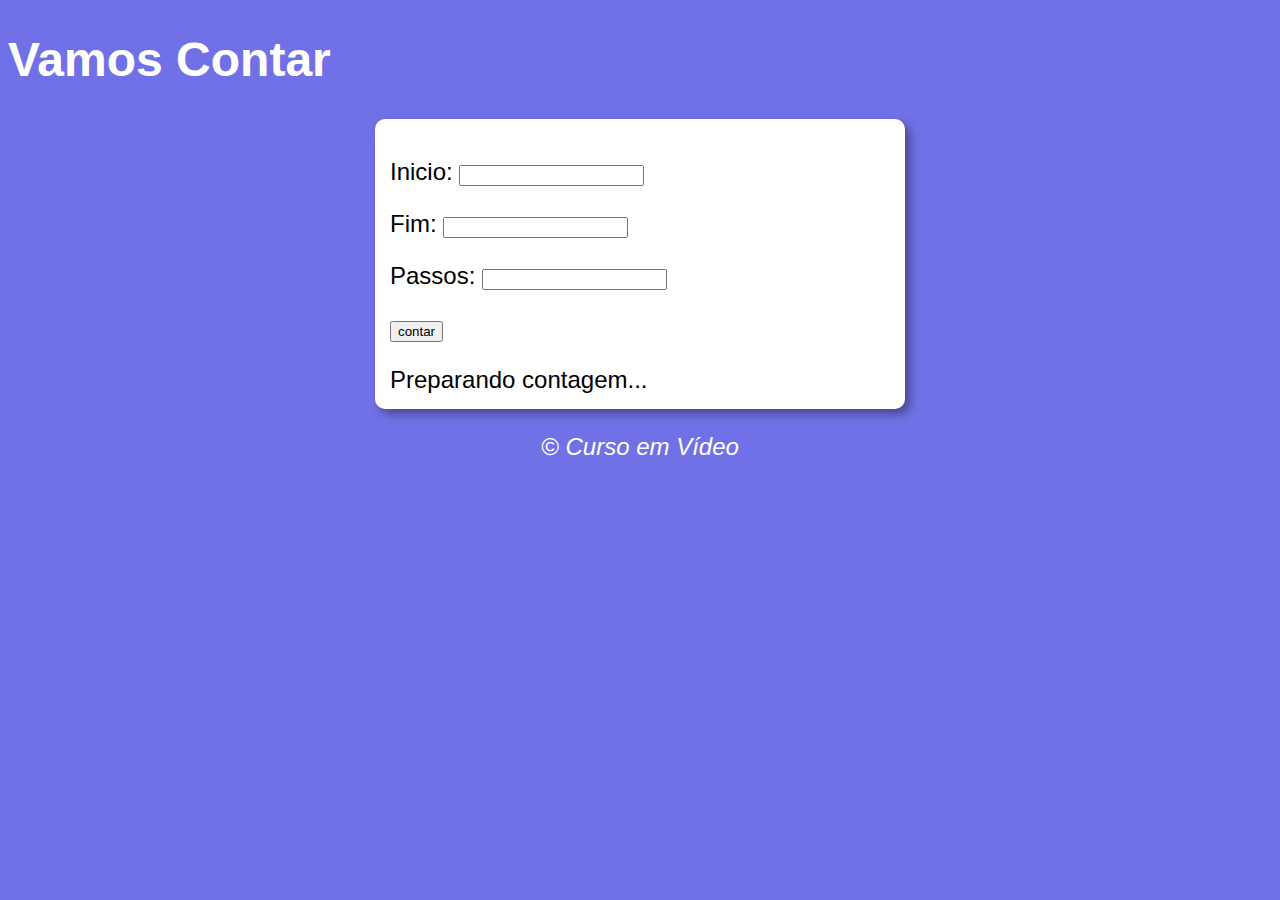
<file: aula14ex/ex016/index.html>
<!DOCTYPE html>
<html lang="pt-BR">
<head>
    <meta charset="UTF-8">
    <meta http-equiv="X-UA-Compatible" content="IE=edge">
    <meta name="viewport" content="width=device-width, initial-scale=1.0">
    <title>Super Contador</title>
    <link rel="stylesheet" href="style.css">
</head>
<body>
    <header>
        <h1>Vamos Contar</h1>
    </header>
    <section>
        <div id="dados">
            <p>Inicio: <input type="number" name="inicio" id="txti"></p>
            <p>Fim: <input type="number" name="fim" id="txtf"></p>
            <p>Passos: <input type="number" name="passo" id="txtp"></p>
            <p><input type="button" value="contar" onclick="contar()"></p>
        </div>
        <div id="res">
            Preparando contagem...
        </div>
    </section>
    <footer>
        <p>&copy; Curso em Vídeo</p>
    </footer>
    <script src="script.js"></script>
</body>
</html>
</file>
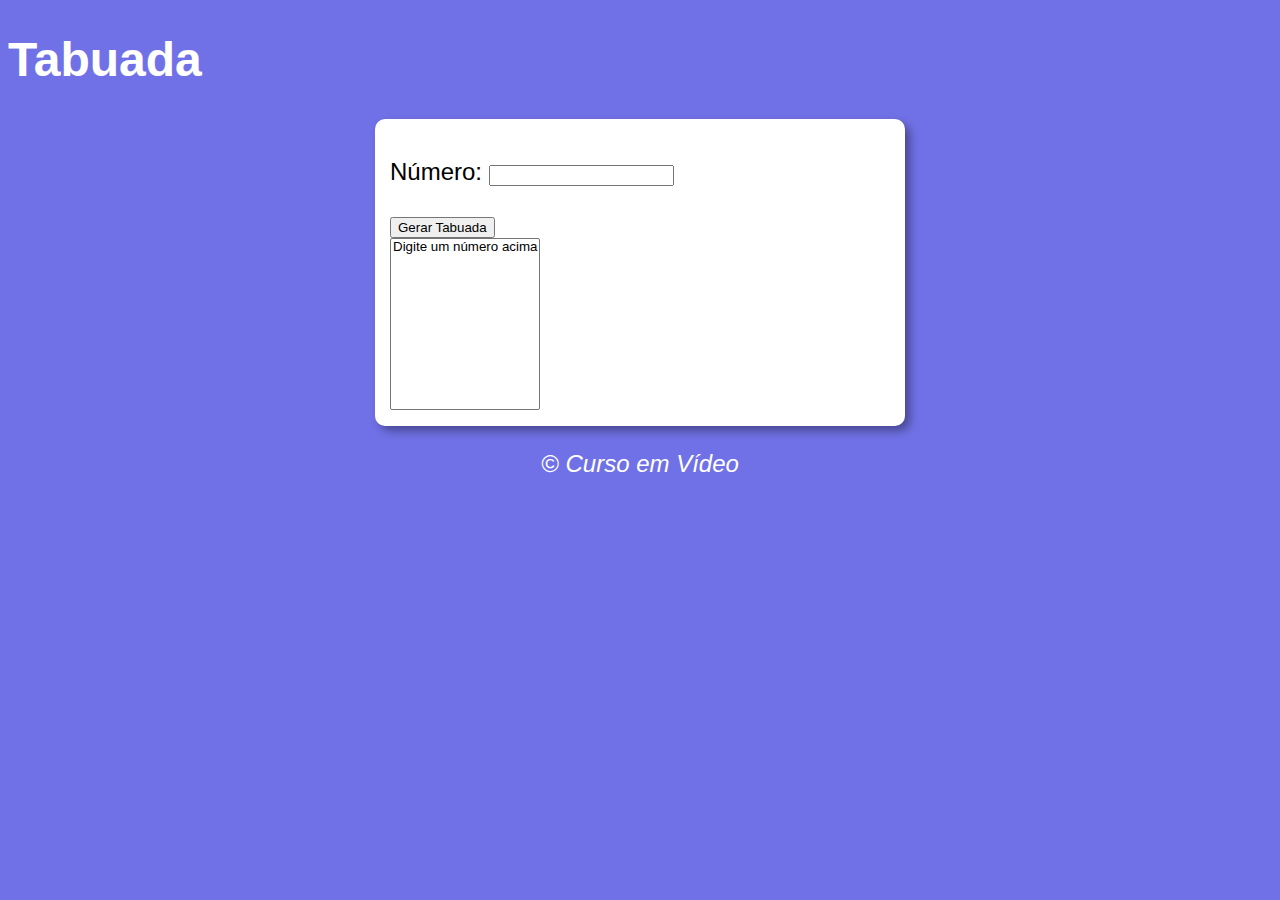
<file: aula14ex/ex017/index.html>
<!DOCTYPE html>
<html lang="pt-BR">
<head>
    <meta charset="UTF-8">
    <meta http-equiv="X-UA-Compatible" content="IE=edge">
    <meta name="viewport" content="width=device-width, initial-scale=1.0">
    <title>Tabuada</title>
    <link rel="stylesheet" href="style.css">
</head>
<body>
    <header>
        <h1>Tabuada</h1>
    </header>
    <section>
        <div>
            <p>Número: <input type="number" name="num" id="txtn"></p>
            <input type="button" value="Gerar Tabuada" onclick="tabuada()">
        </div>
        <div>
            <select name="Tabuada" id="seltab" size="10">
                <option value="v1">Digite um número acima</option>
            </select>
        </div>
    </section>
    <footer>
        <p>&copy; Curso em Vídeo</p>
    </footer>
    <script src="script.js"></script>
</body>
</html>
</file>
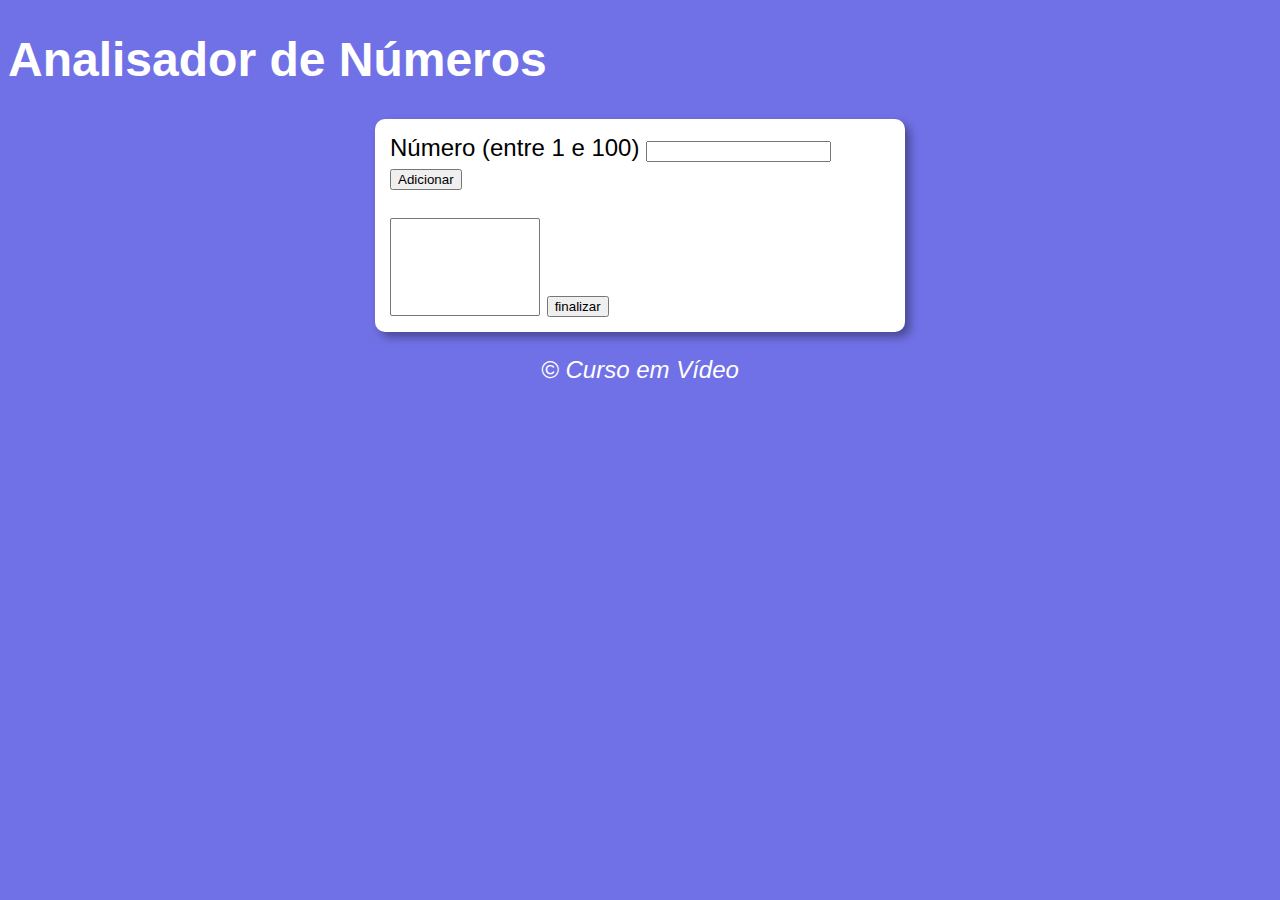
<file: aula16ex/ex018/index.html>
<!DOCTYPE html>
<html lang="pt-BR">
<head>
    <meta charset="UTF-8">
    <meta http-equiv="X-UA-Compatible" content="IE=edge">
    <meta name="viewport" content="width=device-width, initial-scale=1.0">
    <title>Analisador de Números</title>
    <link rel="stylesheet" href="style.css">
</head>
<body>
    <header>
        <h1>Analisador de Números</h1>
    </header>
    <section>
        <div>
           Número (entre 1 e 100)
           <input type="number" name="fnum" id="fnum">
           <input type="button" value="Adicionar" onclick = "adicionar()">
           <br><br><select name="flista" id="flista" size="6"></select>
           <input type="button" value="finalizar" onclick="finalizar()">
        </div>
        <div id="res">
            
        </div>
    </section>
    <footer>
        <p>&copy; Curso em Vídeo</p>
    </footer>
    <script src="script.js"></script>
</body>
</html>
</file>
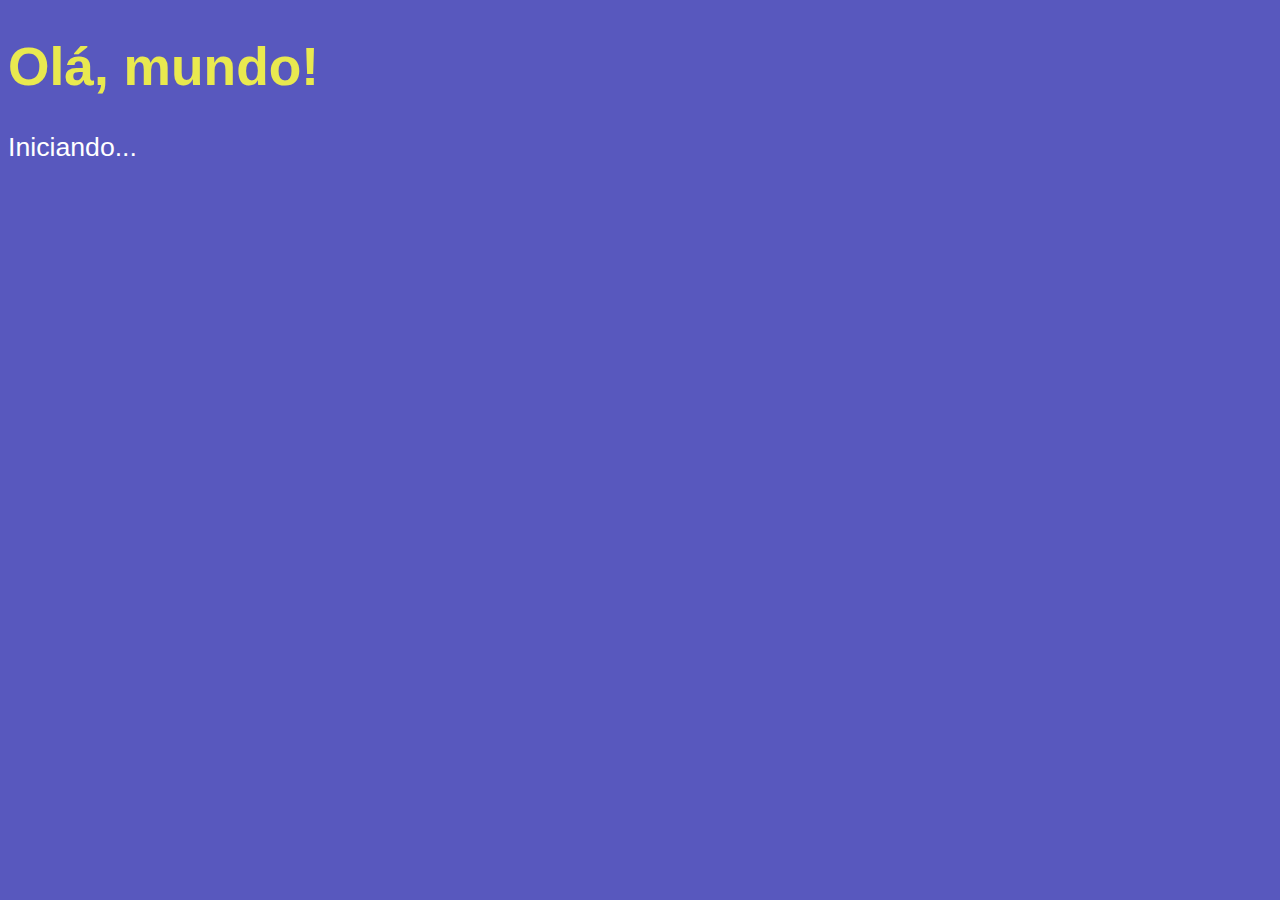
<file: aula04/ex001.html>
<!DOCTYPE html>
<html lang="pt-br">
<head>
    <meta charset="UTF-8">
    <meta http-equiv="X-UA-Compatible" content="IE=edge">
    <meta name="viewport" content="width=device-width, initial-scale=1.0">
    <title>Primeiro Script</title>
    <style>
        body {
            background-color: rgb(88, 88, 190);
            color: white;
            font: normal 20pt arial;
        }

        h1 {
            color: rgb(233, 233, 79);
        }
    </style>
</head>
<body>
    <h1>Olá, mundo!</h1>
    <p>Iniciando...</p>
    <script>
        window.alert('Minha primeira mensagem')
        window.confirm('Está gostando de JS?')
        window.prompt('Qual o seu nome?') // vai perguntar o nome
    </script>
</body>
</html>
</file>
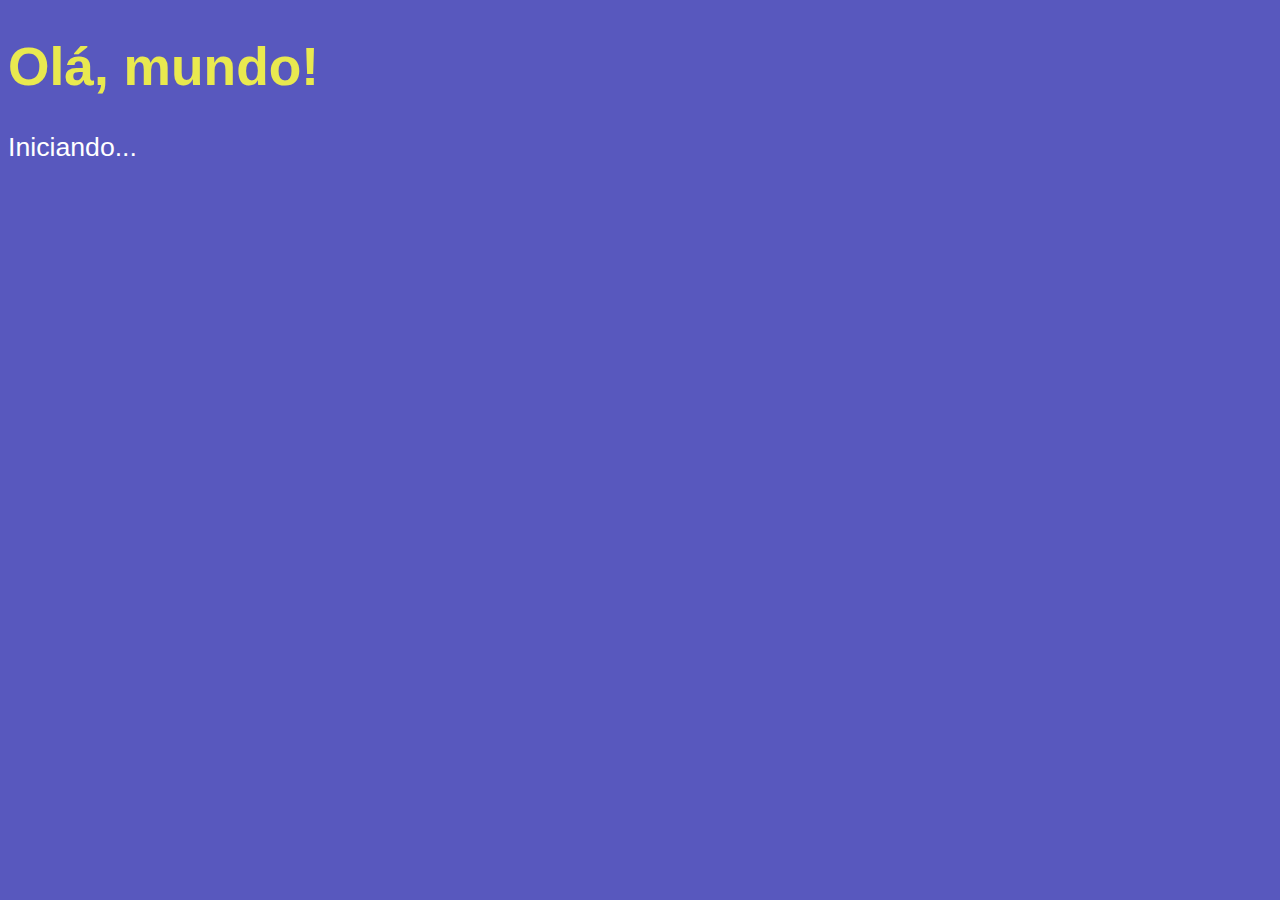
<file: aula06/ex002.html>
<!DOCTYPE html>
<html lang="pt-br">
<head>
    <meta charset="UTF-8">
    <meta http-equiv="X-UA-Compatible" content="IE=edge">
    <meta name="viewport" content="width=device-width, initial-scale=1.0">
    <title>Document</title>
    <style>
        body {
            background-color: rgb(88, 88, 190);
            color: white;
            font: normal 20pt arial;
        }

        h1 {
            color: rgb(233, 233, 79);
        }
    </style>
</head>
<body>
    <h1>Olá, mundo!</h1>
    <p>Iniciando...</p>
    <script>
        var nome = window.prompt('Qual o seu nome?') // vai perguntar o nome
        window.alert('É um grande prazer conhece-lo ' + nome + '!')
    </script>
</body>
</html>
</file>
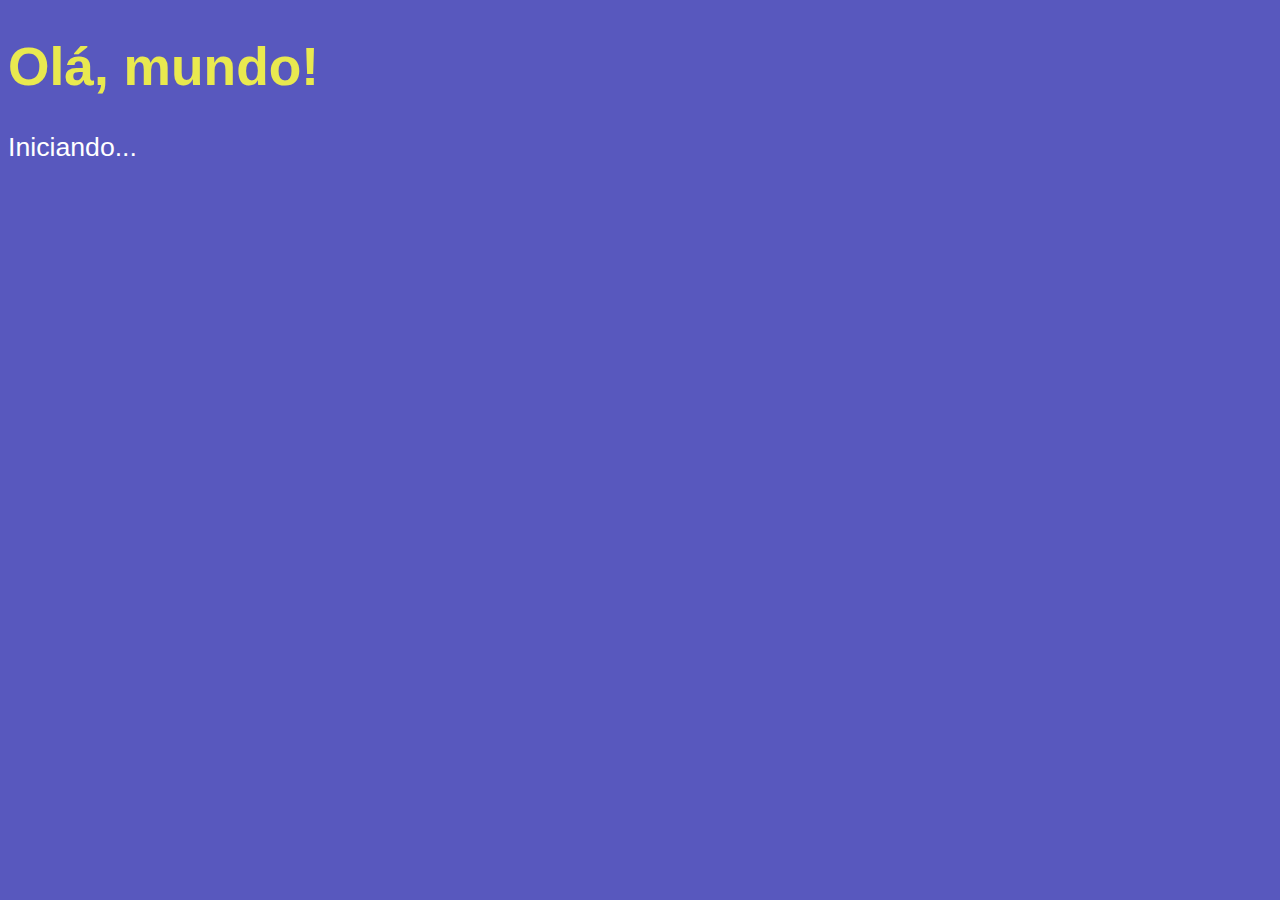
<file: aula06/ex003.html>
<!DOCTYPE html>
<html lang="pt-br">
<head>
    <meta charset="UTF-8">
    <meta http-equiv="X-UA-Compatible" content="IE=edge">
    <meta name="viewport" content="width=device-width, initial-scale=1.0">
    <title>Document</title>
    <style>
        body {
            background-color: rgb(88, 88, 190);
            color: white;
            font: normal 20pt arial;
        }

        h1 {
            color: rgb(233, 233, 79);
        }
    </style>
</head>
<body>
    <h1>Olá, mundo!</h1>
    <p>Iniciando...</p>
    <script>
        var n1 = Number(window.prompt('Digite um número'))
        var n2 = Number(window.prompt('Digite outro número'))
        var soma = n1 + n2
        window.alert('A soma dos números é ' + String(soma))
    </script>
</body>
</html>
</file>
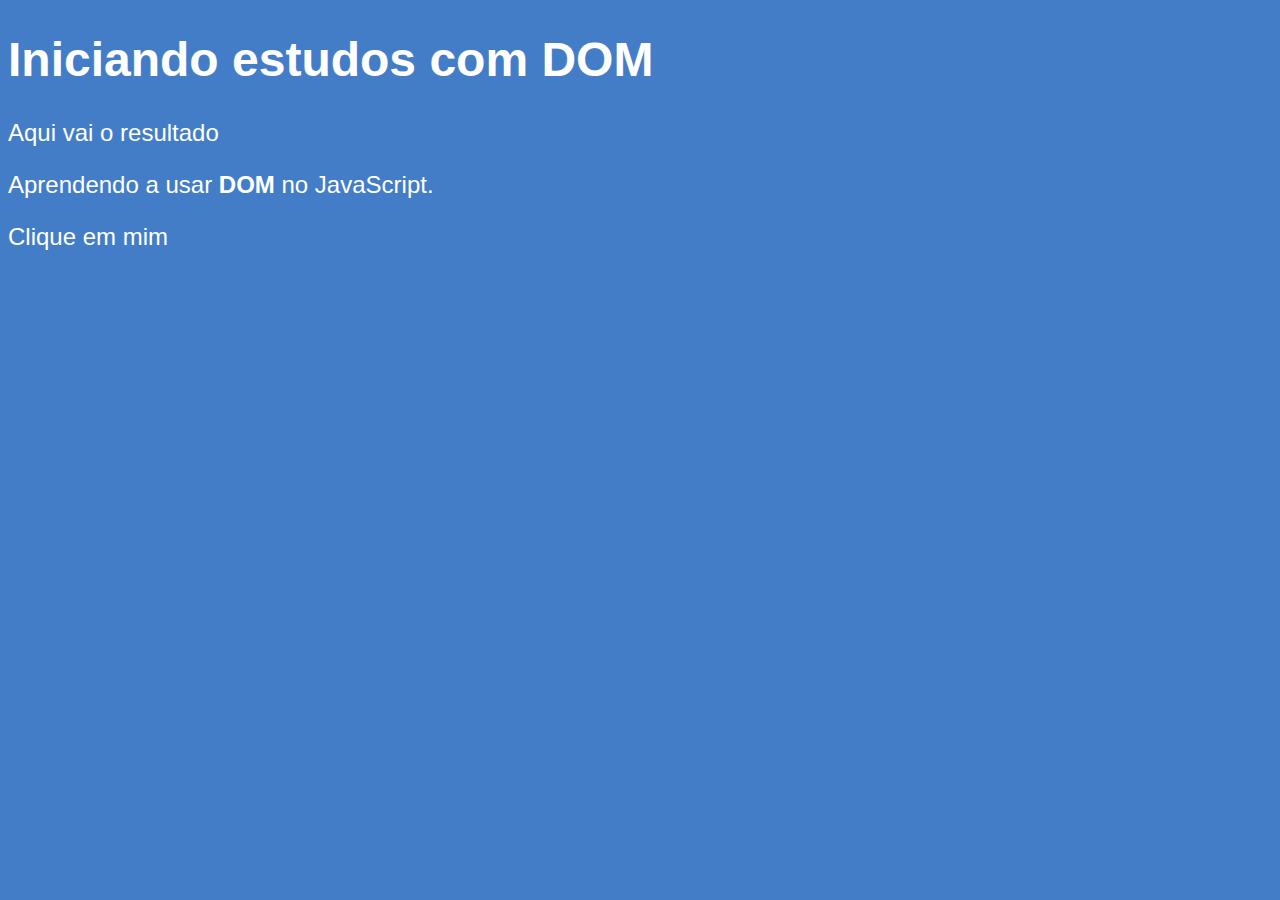
<file: aula06/ex005.html>
<!DOCTYPE html>
<html lang="PT-BR">
<head>
    <meta charset="UTF-8">
    <meta http-equiv="X-UA-Compatible" content="IE=edge">
    <meta name="viewport" content="width=device-width, initial-scale=1.0">
    <title>DOM</title>
    <style>
        body {
            background-color: rgb(68, 125, 199);
            color: white;
            font: normal 18pt Arial;
        }
    </style>
</head>
<body>
    <h1>Iniciando estudos com DOM</h1>
    <p>Aqui vai o resultado</p>
    <p>Aprendendo a usar <strong>DOM</strong> no JavaScript.</p>
    <div id="msg">Clique em mim</div>
    <script>
        var p1 = window.document.getElementsByTagName('p')[1]
        var corpo = window.document.body
        /* 
        Por ID:
        var d = window.document.getElementById('msg')
        d.style.background= 'green'
        d.innerText = 'Estou aguardando..'
    
       Por Nome:
       var d = window.document.getElementsByName('msg')[0]
       d.innerText = 'Olá!'
       
        Por Seletor:
        var d = window.document.querySelector('div#msg')
        d.style.background = 'black'
        */
    </script>
</body>
</html>
</file>
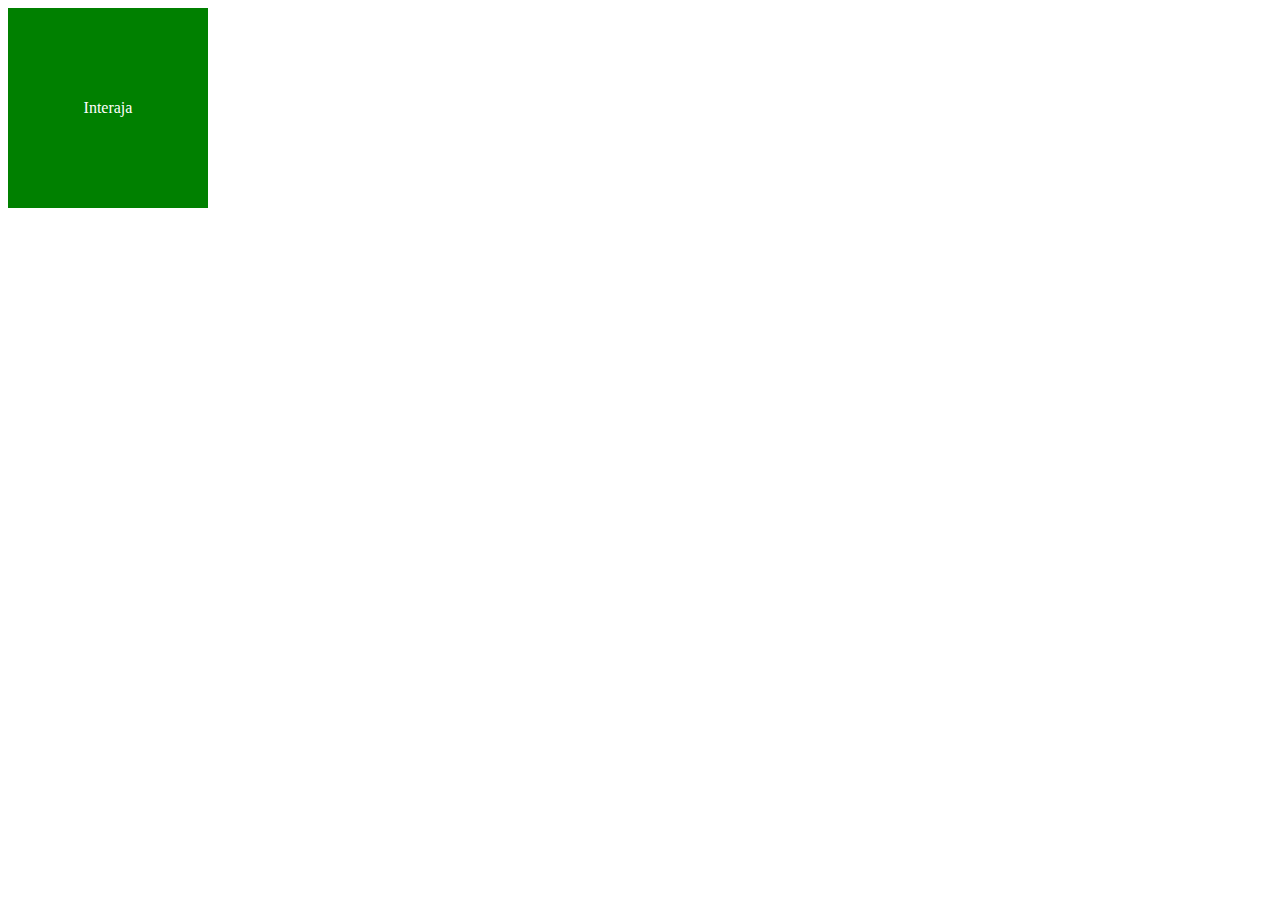
<file: aula10/ex006.html>
<!DOCTYPE html>
<html lang="pt-BR">
<head>
    <meta charset="UTF-8">
    <meta http-equiv="X-UA-Compatible" content="IE=edge">
    <meta name="viewport" content="width=device-width, initial-scale=1.0">
    <title>Eventos DOM</title>
    <style>
        div#area {
            background-color: green;
            color: white;
            width: 200px;
            height: 200px;
            line-height: 200px;
            text-align: center;
        }
    </style>
</head>
<body>
    <!-- <div onclick="clicar()" onmouseenter="entrar()" onmouseout="saiu()"--> 
    <div id="area"> 
        Interaja
    </div>
    <script>
        var a = window.document.getElementById('area')
        a.addEventListener('click', clicar)
        a.addEventListener('mouseenter',entrar)
        a.addEventListener('mouseout',saiu)
        
        function clicar(){
            a.innerText = 'clicou'
            a.style.background = 'red'
        }
        function entrar() {
            a.innerText = 'entrou'
        }
        function saiu () {
            a.innerText = 'saiu'
            a.style.background = 'green'
            
        }
    </script>
</body>
</html>
</file>
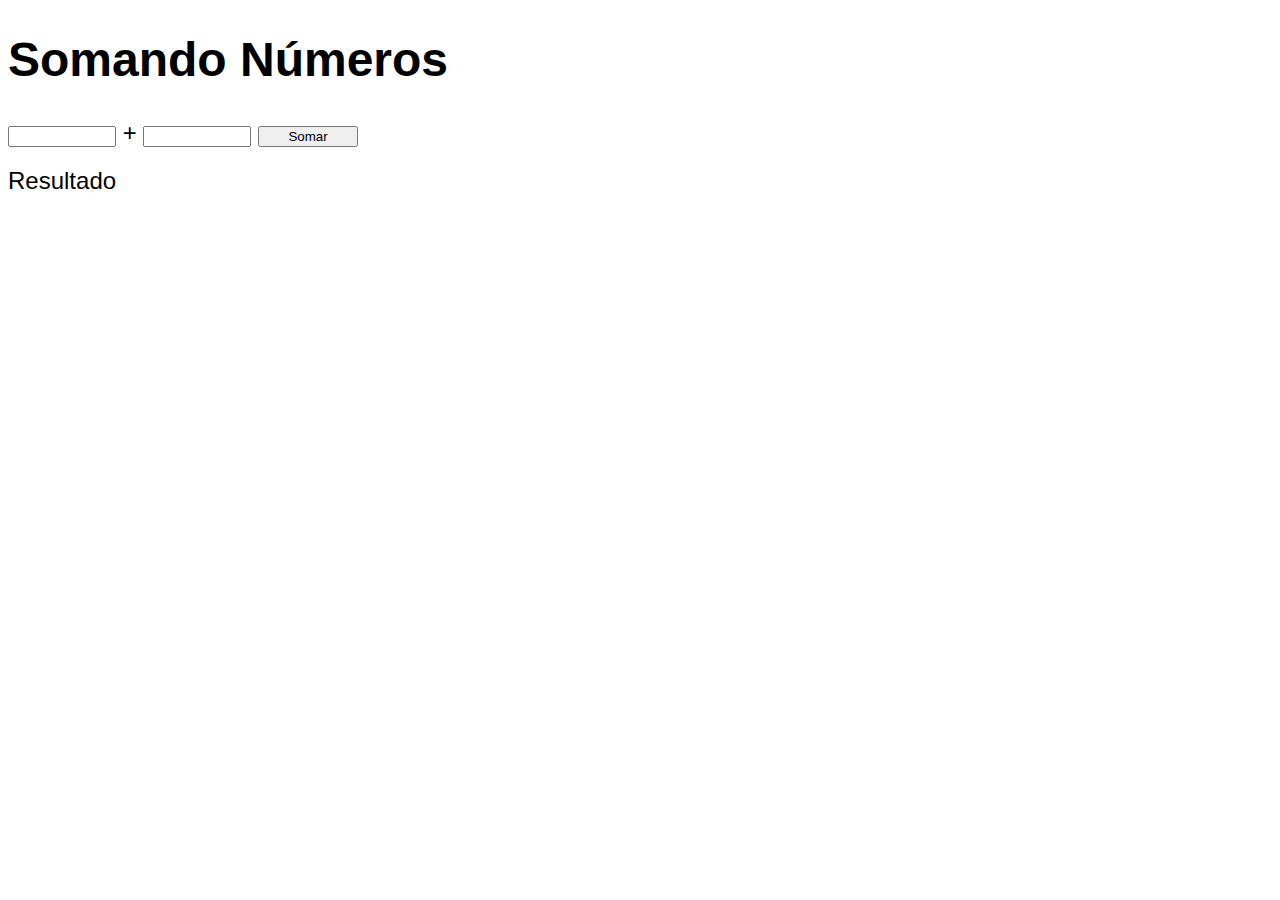
<file: aula10/ex007.html>
<!DOCTYPE html>
<html lang="pt-BR">
<head>
    <meta charset="UTF-8">
    <meta http-equiv="X-UA-Compatible" content="IE=edge">
    <meta name="viewport" content="width=device-width, initial-scale=1.0">
    <title>Somando Números</title>
    <style>
        body {
            font: normal 18pt arial;
        }
        input {
            font: normal18pt arial;
            width: 100px;
        }
        div#res {
            margin-top: 20px;
        }
    </style>
</head>
<body>
    <h1>Somando Números</h1>
    <input type="number" name="txtn1" id="txtn1"> +
    <input type="number" name="txtn2" id="txtn2">
    <input type="button" value="Somar" onclick="somar()">
    <div id="res">Resultado</div>

    <script>
        function somar() {
            var tn1 = window.document.getElementById('txtn1')
            var tn2 = window.document.querySelector('input#txtn2')
            var res = window.document.getElementById('res')
            var n1 = Number(tn1.value)
            var n2 = Number(tn2.value)
            var s = n1 + n2
            res.innerHTML = `A soma entre ${n1} e ${n2} é igual a <strong>${s}</strong>`
        }
    </script>
</body>
</html>
</file>
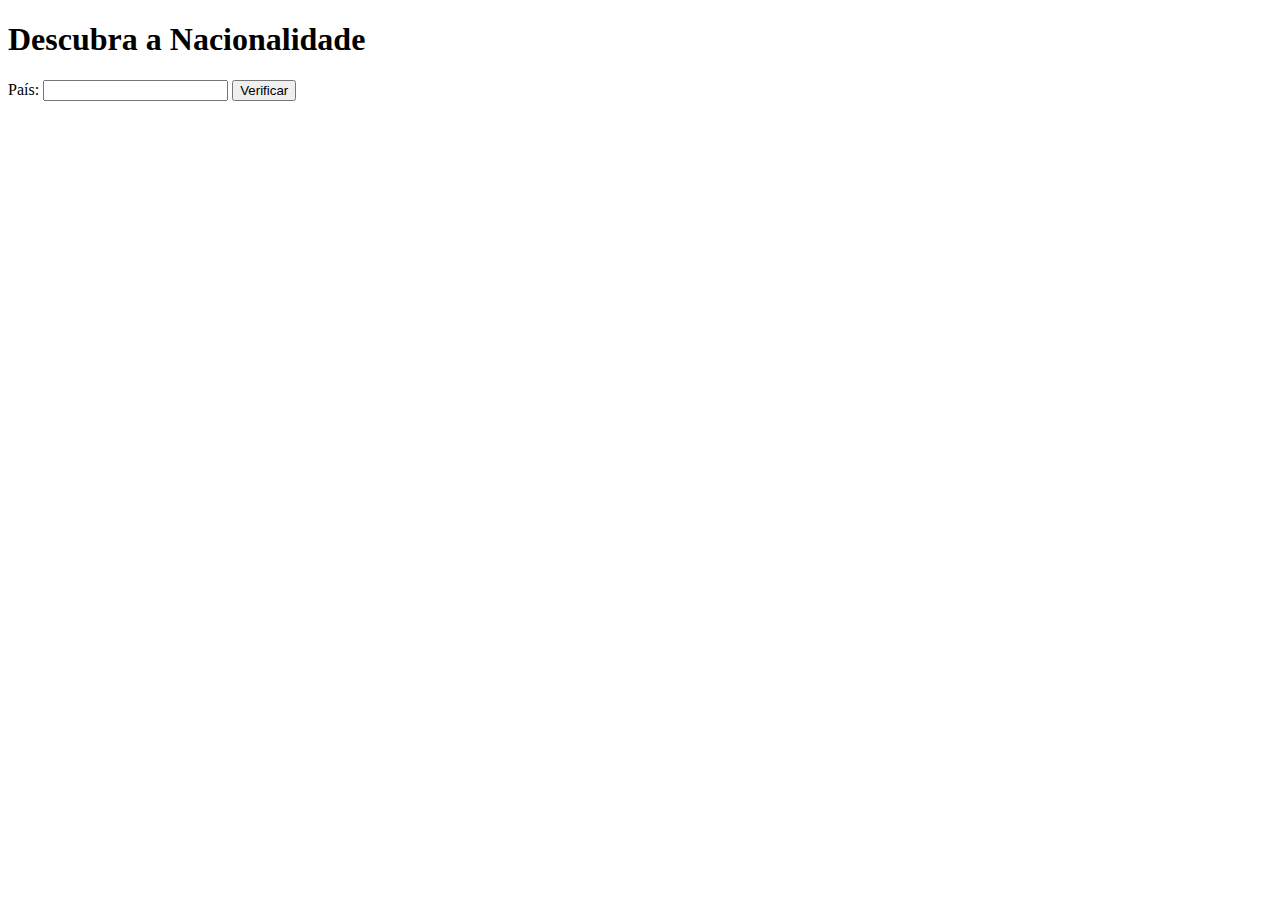
<file: aula11/ex009.html>
<!DOCTYPE html>
<html lang="pt-BR">
<head>
    <meta charset="UTF-8">
    <meta http-equiv="X-UA-Compatible" content="IE=edge">
    <meta name="viewport" content="width=device-width, initial-scale=1.0">
    <title>Nacionalidade</title>
</head>
<body>
    <h1>Descubra a Nacionalidade</h1>
    País: <input type="text" name="txtnac" id="txtnac">
    <input type="button" value="Verificar" onclick="analisar()">
    <div id="res">

    </div>
    <script>
        function analisar() {
            var txtnac = window.document.querySelector('input#txtnac')
            var res = window.document.querySelector('div#res')
            var nac = String(txtnac.value)
            res.innerHTML = `<p>Você é do(a) <strong>${nac}!</strong><p>`
            if (nac == 'Brasil') {
                res.innerHTML += `<p> Você é <strong>brasileiro</strong></p>`
            } else {
                res.innerHTML += `<p> Você é <strong>estrangeiro(a)!</strong></p>`
            }}
    </script>
</body>
</html>
</file>
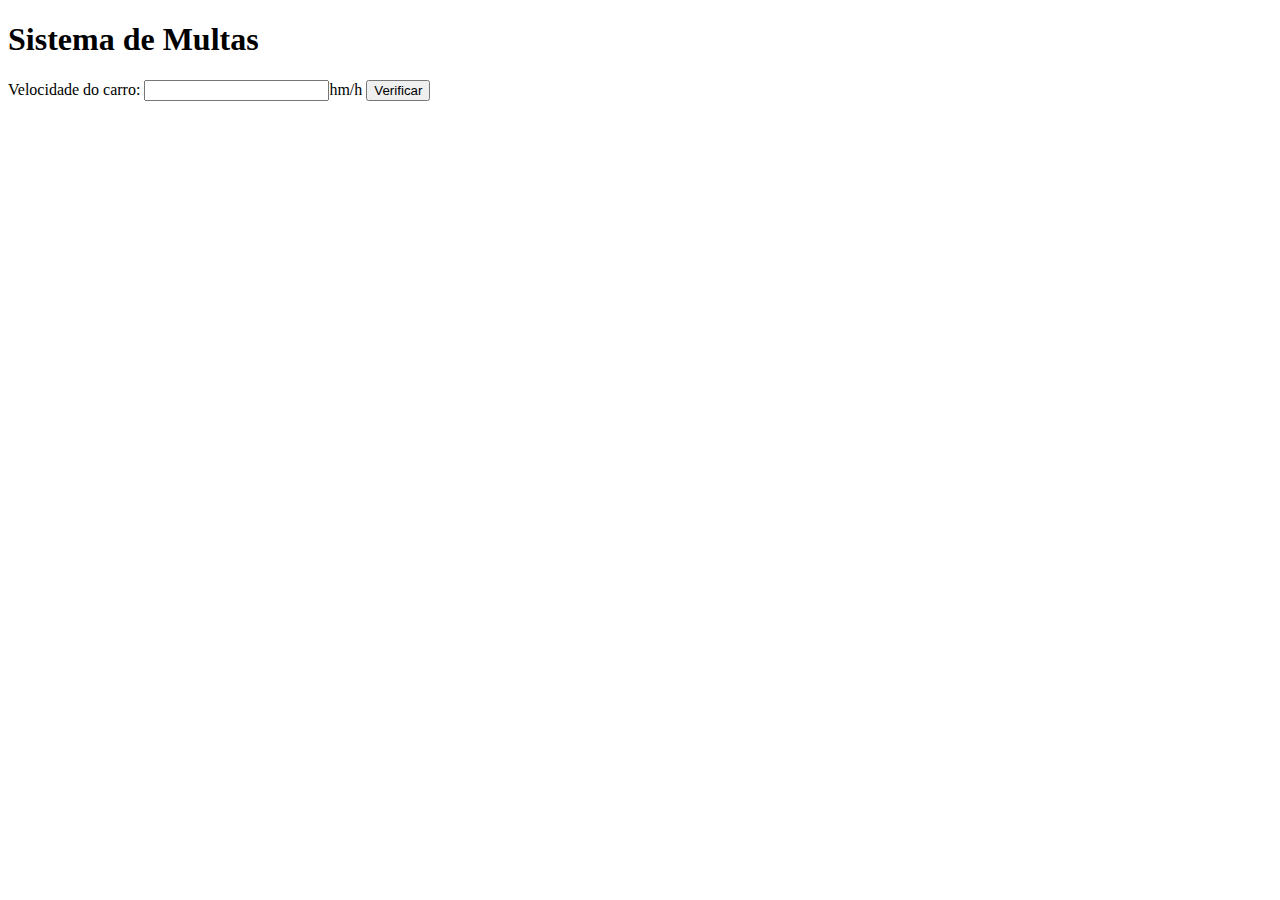
<file: aula11/ex010.html>
<!DOCTYPE html>
<html lang="pt-BR">
<head>
    <meta charset="UTF-8">
    <meta http-equiv="X-UA-Compatible" content="IE=edge">
    <meta name="viewport" content="width=device-width, initial-scale=1.0">
    <title>Detran</title>
</head>
<body>
    <h1>Sistema de Multas</h1>
    Velocidade do carro: <input type="number" name="txtvel" id="txtvel">hm/h 
    <input type="button" value="Verificar" onclick="calcular()">
    <div id="res">

    </div>
    <script>
      function calcular() {  
        var txtv = window.document.querySelector('input#txtvel')
        var res = window.document.querySelector('div#res')
        var vel = Number(txtvel.value)
        res.innerHTML = `<p>A sua velocidade atual é de <strong>${vel} Km/h</strong></p>`
        if (vel > 60) {
            res.innerHTML += `<p> Você foi multado!</p>`
        }
        res.innerHTML += `<p>Dirija sempre com o cinto se segurança!</p>`
      }  
    </script>
</body>
</html>
</file>
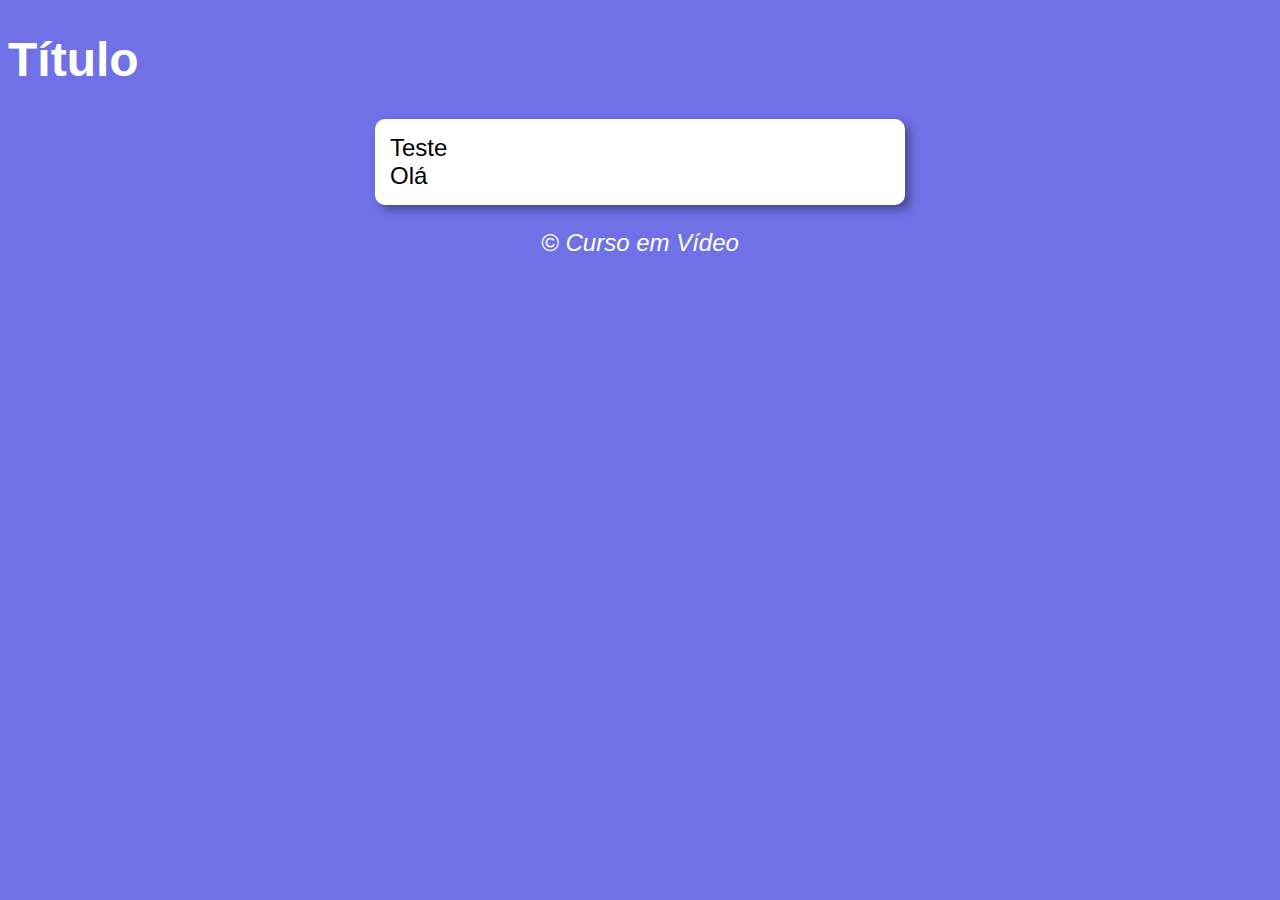
<file: aula12ex/ex014/ex014.html>
<!DOCTYPE html>
<html lang="pt-BR">
<head>
    <meta charset="UTF-8">
    <meta http-equiv="X-UA-Compatible" content="IE=edge">
    <meta name="viewport" content="width=device-width, initial-scale=1.0">
    <title>Exercicio</title>
    <link rel="stylesheet" href="style.css">
</head>
<body>
    <header>
        <h1>Título</h1>
    </header>
    <section>
        <div>
            Teste
        </div>
        <div>
            Olá
        </div>
    </section>
    <footer>
        <p>&copy; Curso em Vídeo</p>
    </footer>
    <script src="script.js"></script>
</body>
</html>
</file>
<file: aula14ex/ex016/style.css>
@charset "UTF-08";

body {
    background: rgb(113, 113, 231);
    font: normal 18pt arial;
}

header {
    color: white;
}

section {
    background: white;
    border-radius: 10px;
    padding: 15px;
    width: 500px;
    margin: auto;
    box-shadow: 5px 5px 10px rgba(0, 0, 0, 0.37);
}

footer {
    color: white;
    text-align: center;
    font-style: italic;
}
</file>
<file: aula14ex/ex017/style.css>
@charset "UTF-08";

body {
    background: rgb(113, 113, 231);
    font: normal 18pt arial;
}

header {
    color: white;
}

section {
    background: white;
    border-radius: 10px;
    padding: 15px;
    width: 500px;
    margin: auto;
    box-shadow: 5px 5px 10px rgba(0, 0, 0, 0.37);
}

footer {
    color: white;
    text-align: center;
    font-style: italic;
}
</file>
<file: aula16ex/ex018/style.css>
@charset "UTF-08";

body {
    background: rgb(113, 113, 231);
    font: normal 18pt arial;
}

header {
    color: white;
}

section {
    background: white;
    border-radius: 10px;
    padding: 15px;
    width: 500px;
    margin: auto;
    box-shadow: 5px 5px 10px rgba(0, 0, 0, 0.37);
}

select#flista {
    width: 150px;
}

footer {
    color: white;
    text-align: center;
    font-style: italic;
}
</file>
<file: aula12ex/ex014/style.css>
@charset "UTF-08";

body {
    background: rgb(113, 113, 231);
    font: normal 18pt arial;
}

header {
    color: white;
}

section {
    background: white;
    border-radius: 10px;
    padding: 15px;
    width: 500px;
    margin: auto;
    box-shadow: 5px 5px 10px rgba(0, 0, 0, 0.37);
}

footer {
    color: white;
    text-align: center;
    font-style: italic;
}
</file>
